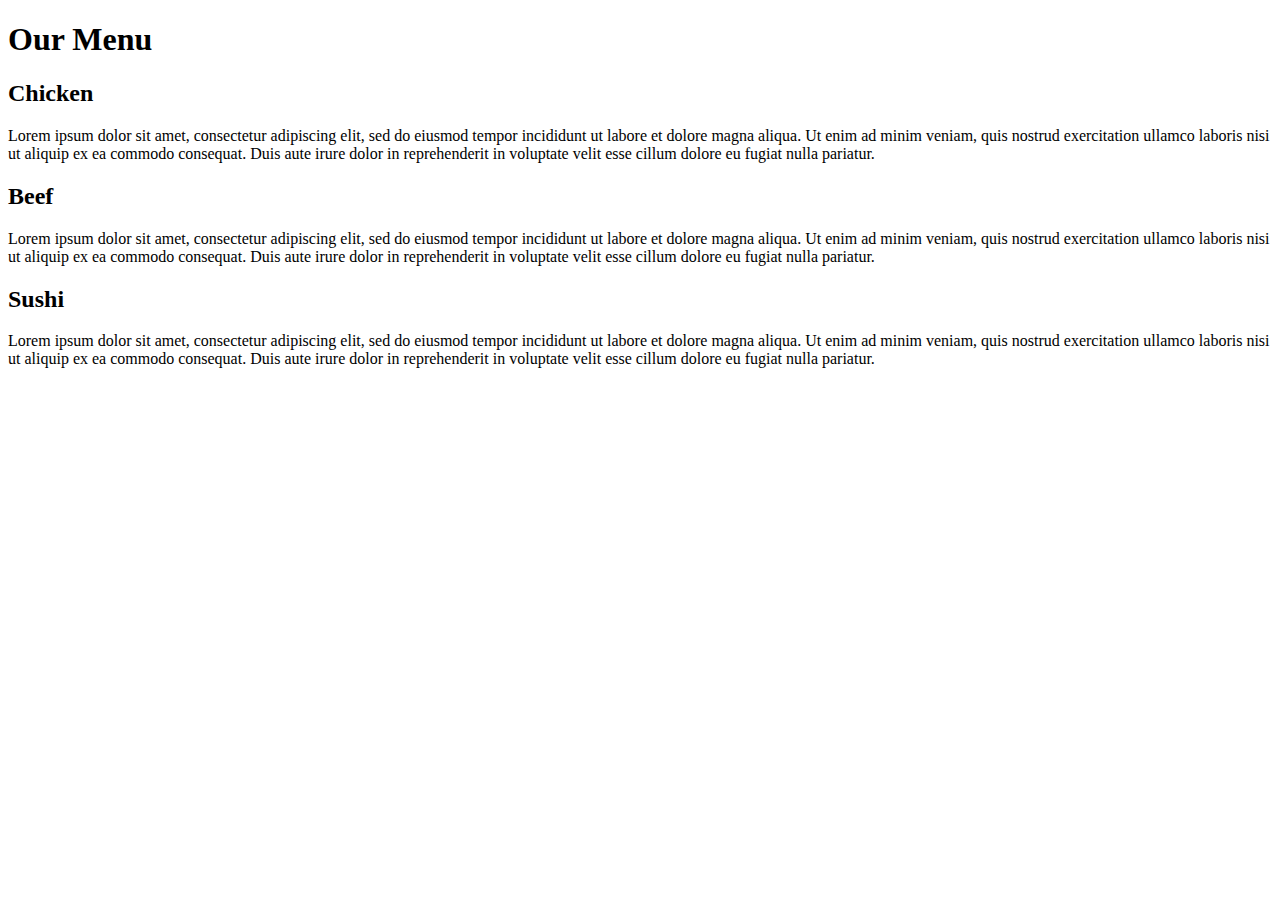
<file: module2-solution/index.html>
<!doctype HTML>
<meta charset="UTF-8">
<meta name="viewport" content="width=device-width, intial-scale=1">
<head>
<title>Week 2 Assignment</title>
<link rel="stylesheet" type="text/css" href="https://hypersoniq66.github.io/coursera-test/module2-solution/index.html/module 2 css.css">
</head>
<body>
	<h1>Our Menu</h1>

<section id="sec1">

<h2 id="Chicken">Chicken</h2>

<p>Lorem ipsum dolor sit amet, consectetur adipiscing elit, sed do eiusmod tempor incididunt ut labore et dolore magna aliqua. Ut enim ad minim veniam, quis nostrud exercitation ullamco laboris nisi ut aliquip ex ea commodo consequat. Duis aute irure dolor in reprehenderit in voluptate velit esse cillum dolore eu fugiat nulla pariatur.</p></section>

<section id="sec2">

<h2 id="Beef">Beef</h2>

<p>Lorem ipsum dolor sit amet, consectetur adipiscing elit, sed do eiusmod tempor incididunt ut labore et dolore magna aliqua. Ut enim ad minim veniam, quis nostrud exercitation ullamco laboris nisi ut aliquip ex ea commodo consequat. Duis aute irure dolor in reprehenderit in voluptate velit esse cillum dolore eu fugiat nulla pariatur.</p></section>

<section id="sec3">

<h2 id="Sushi">Sushi</h2>

<p>Lorem ipsum dolor sit amet, consectetur adipiscing elit, sed do eiusmod tempor incididunt ut labore et dolore magna aliqua. Ut enim ad minim veniam, quis nostrud exercitation ullamco laboris nisi ut aliquip ex ea commodo consequat. Duis aute irure dolor in reprehenderit in voluptate velit esse cillum dolore eu fugiat nulla pariatur.</p></section>
	
</body>

</html>
</file>
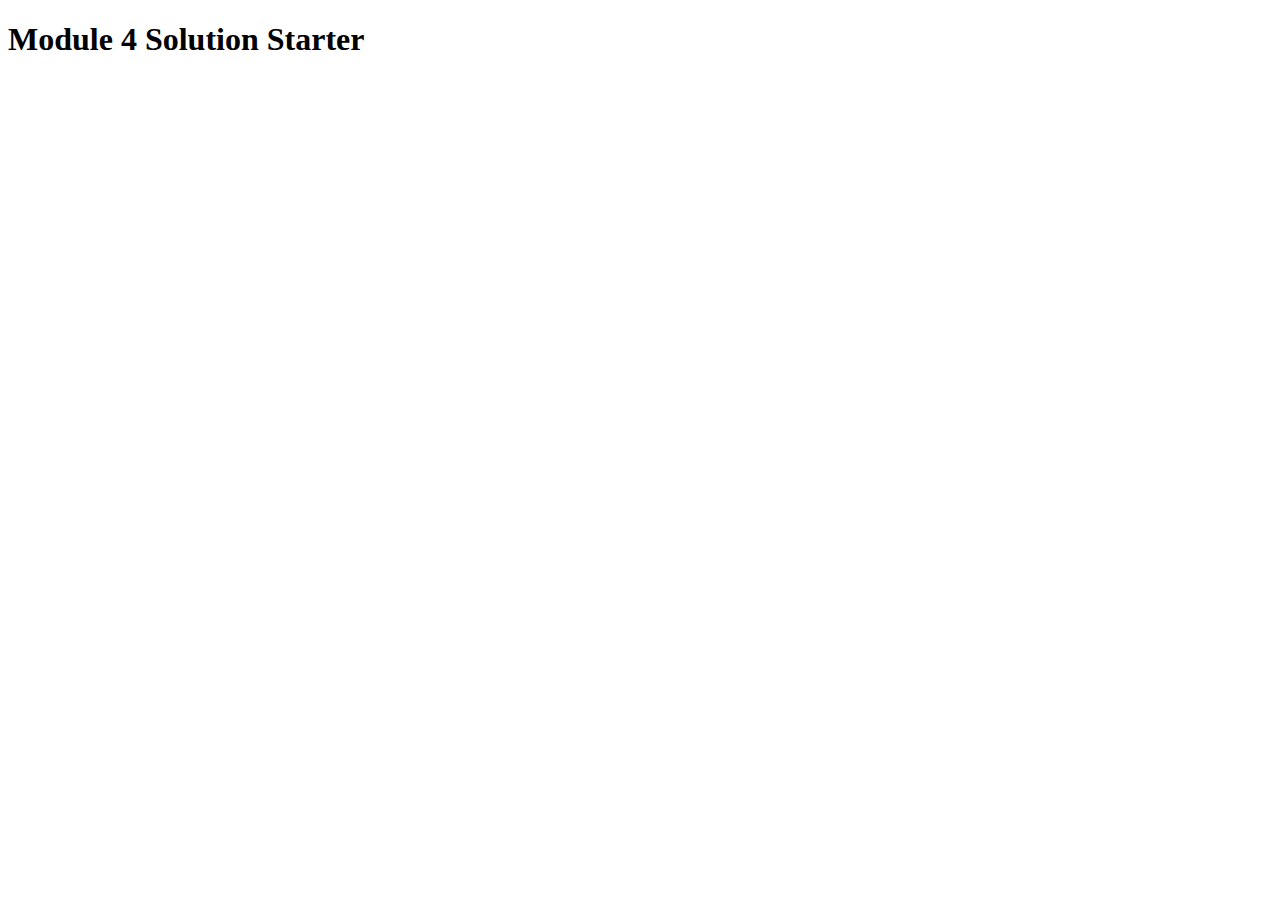
<file: Module4-solution/index.html>
<!DOCTYPE html>
<html>
<head>
  <meta charset="utf-8">
  <title>Module 4 Solution Starter</title>
  <script src="SpeakHello.js"></script>
  <script src="SpeakGoodBye.js"></script>
  <script src="script.js"></script>
</head>
<body>
  <h1>Module 4 Solution Starter</h1>
</body>
</html>
</file>
